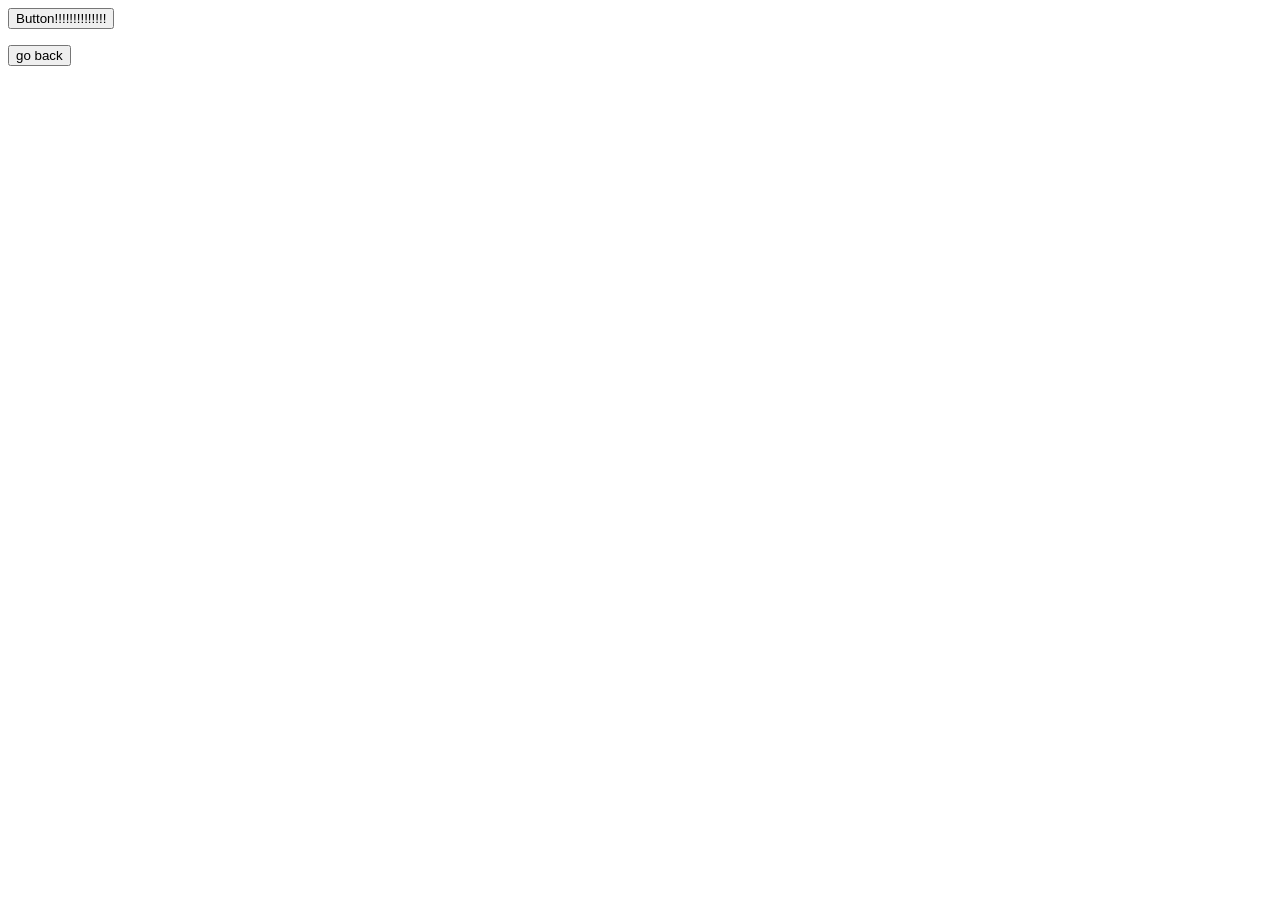
<file: buttonland.html>
<!DOCTYPE html>
<html lang="en">
<head>
    <meta charset="UTF-8">
    <meta name="viewport" content="width=device-width, initial-scale=1.0">
    <title>Document</title>
    
</head>
<body>
    <button id="clickme">Button!!!!!!!!!!!!!!</button>
    <p id="p"></p>
    <button id="return">go back</button>
    <p id="p23"></p><a id="goback" href="index.html"></a>
    <script defer>
        document.getElementById("clickme").addEventListener("click",function(){document.getElementById("p").textContent="Wow you really just gonna let them click you like that"})
        document.getElementById("clickme").addEventListener("dblclick",function(){document.getElementById("p").textContent="STop It"})
        document.getElementById("return").addEventListener("mouseover",function(){document.getElementById("goback").textContent="go back :3"})
        document.getElementById("return").addEventListener("mouseout",function(){document.getElementById("goback").textContent=""})
        document.getElementById("return").addEventListener("click",function(){document.getElementById("p23").textContent="haha you cant leave"})
    </script>
</body>
</html>
</file>
